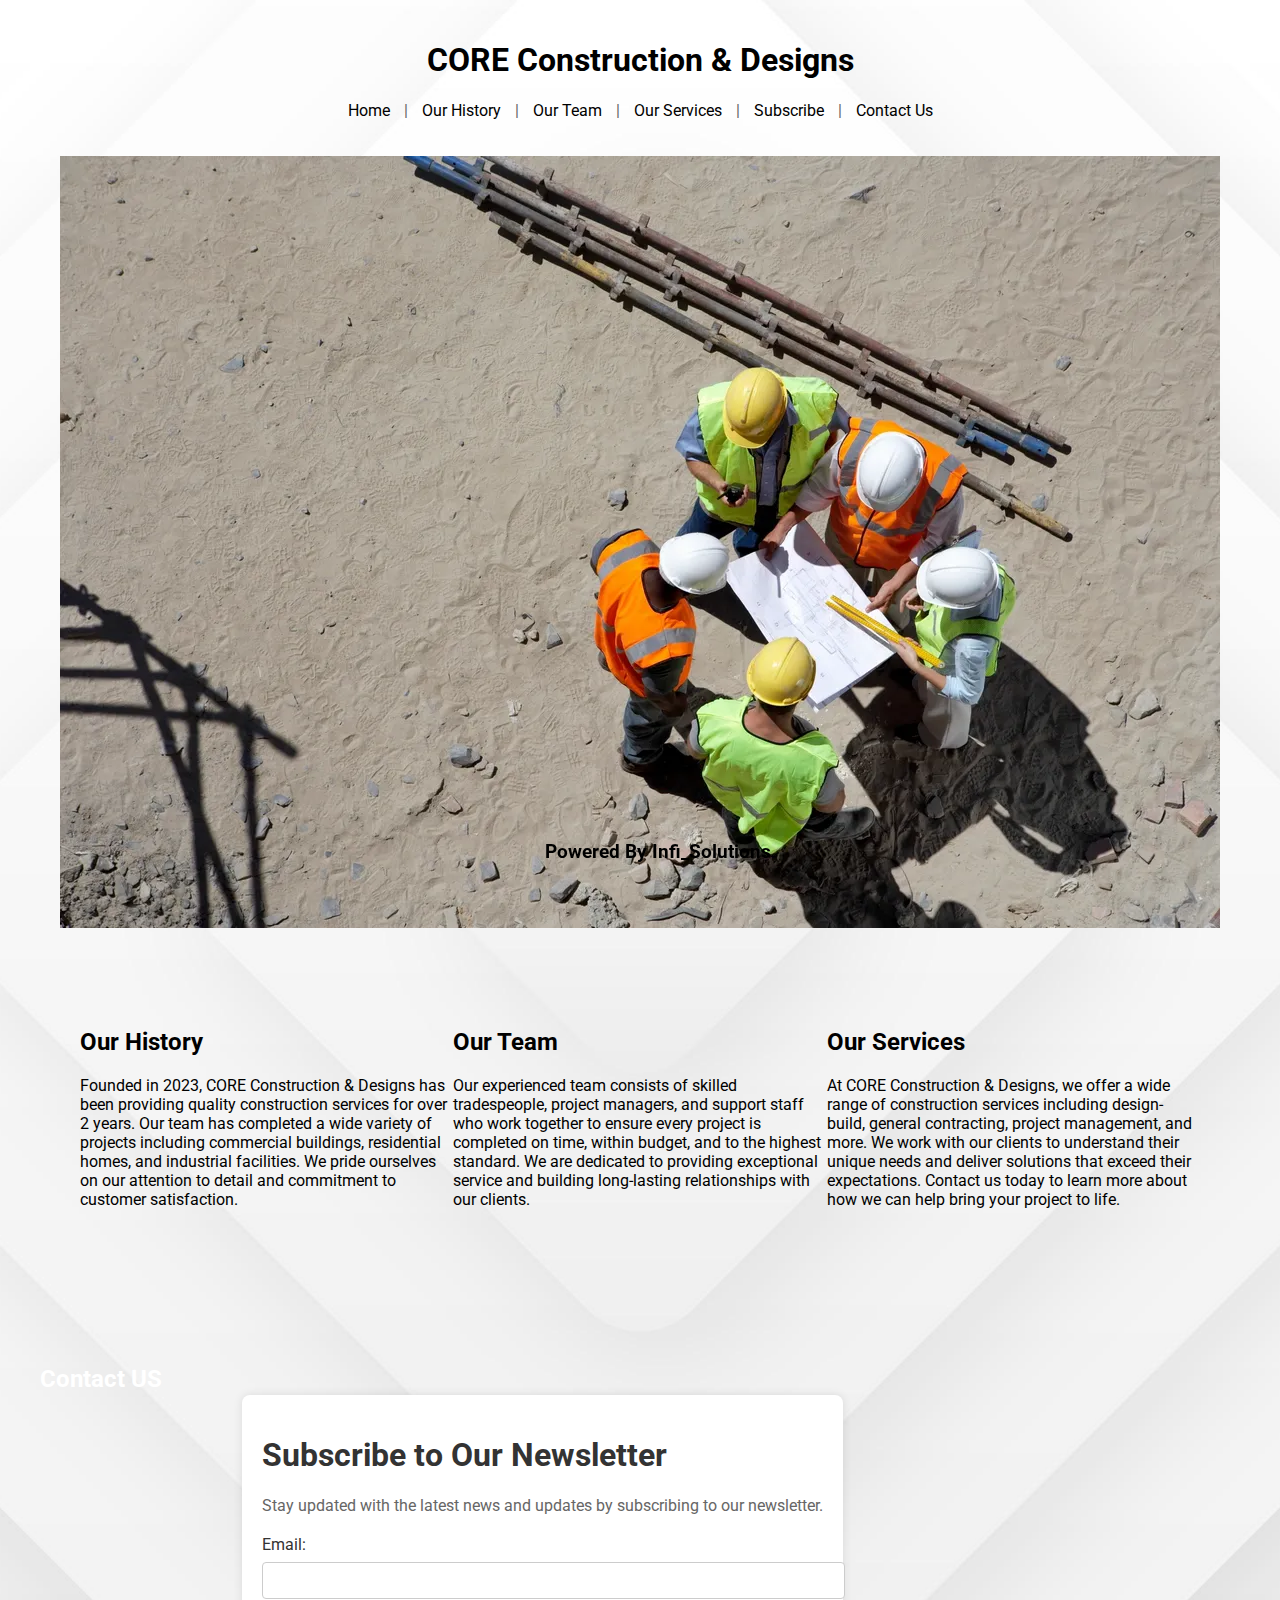
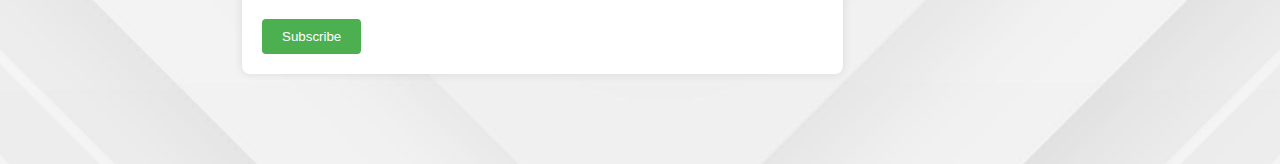
<file: index.html>
<!DOCTYPE html>
<html lang="en">
<head>
  <title>CORE Construction & Designs</title>

  <meta charset="UTF-8">
  <meta name="viewport" content="width=device-width, initial-scale=1.0">
  <link rel="stylesheet" href="https://fonts.googleapis.com/css2?family=Roboto:wght@400;700&display=swap">
  <style>
    body {
      margin: 0;
      font-family: 'Roboto', sans-serif;
      background-image:url( 4853479.jpg);
      background-size: cover;
      background-position: center;
      background-repeat: no-repeat;
      color: #fff;
    }

    header {
      background-color:transparent;
      padding: 20px;
      text-align: center;
    }

    header a {
      color: black;
      text-decoration: none;
      margin: 0 10px;
    }

    img {
      max-width: 100%;
      height: auto;
      display: block;
      margin: 0 auto;
    }

    section {
      display: flex;
      float: left;
      padding-left: 20px;
      justify-content: space-between;
      padding: 20px;
      margin: 20px;
      background-color:transparent; /* Dark gray background color for sections */
    }

    .item {
      flex: 33.33%;
      margin-left: auto;
      margin-right: auto;
    }

    .demo {
      flex: 33.33%;
      margin-left: auto;
      margin-right: auto;
    }

    .item h2, .item p {
      color: black; /* White text color for section content */
    }

    /* Styling for the subscribe section */
    .subscribe-container {
    max-width: 600px;
    margin: 50px auto;
    padding: 20px;
    background-color: #fff;
    border-radius: 8px;
    box-shadow: 0 0 10px rgba(0, 0, 0, 0.1);

}
h1 {
    color: #333;
}

p {
    color: #666;
}

form {
    margin-top: 20px;
}

label {
    display: block;
    margin-bottom: 8px;
    color: #333;
}

input[type="email"] {
    width: 100%;
    padding: 10px;
    margin-bottom: 20px;
    border: 1px solid #ccc;
    border-radius: 4px;
}

input[type="submit"] {
    background-color: #4caf50;
    color: #fff;
    padding: 10px 20px;
    border: none;
    border-radius: 4px;
    cursor: pointer;
}

input[type="submit"]:hover {
    background-color: #45a049;
}

    /* Styling for the contact section */
    

    footer {
      background-color:transparent; /* Dark background color for the footer */
      color:black;
      text-align: center;
      padding: 18px;
      position: fixed;
      bottom: 0;
      width: 100%;
    }
  </style>
</head>
<body>

  <header>
    <h1><a href="#">CORE Construction & Designs</a></h1>
    <p><a href="#">Home</a> | <a href="#history">Our History</a> | <a href="#team">Our Team</a> | <a href="#services">Our Services</a> | <a href="#subscribe">Subscribe</a> | <a href="#contact">Contact Us</a></p>
  </header>

  <img src="header.jpg" alt="Header Image">

  <section> <section>
    <div class="item">
      <h2>Our History</h2>
      <p>Founded in 2023, CORE Construction & Designs has been providing quality construction services for over 2 years. Our team has completed a wide variety of projects including commercial buildings, residential homes, and industrial facilities. We pride ourselves on our attention to detail and commitment to customer satisfaction.</p>
    </div>

    <div class="item">
      <h2>Our Team</h2>
      <p>Our experienced team consists of skilled tradespeople, project managers, and support staff who work together to ensure every project is completed on time, within budget, and to the highest standard. We are dedicated to providing exceptional service and building long-lasting relationships with our clients.</p>
    </div>

    <div class="item">
      <h2>Our Services</h2>
      <p>At CORE Construction & Designs, we offer a wide range of construction services including design-build, general contracting, project management, and more. We work with our clients to understand their unique needs and deliver solutions that exceed their expectations. Contact us today to learn more about how we can help bring your project to life.</p>
    </div>
  </section></section>
  <section>
    <div class="demo">
      <h2>Contact US</h2>



  </section>
  <!-- Subscribe Section -->
  <section id="subscribe-container">

  <div class="subscribe-container">
    <h1>Subscribe to Our Newsletter</h1>
    <p>Stay updated with the latest news and updates by subscribing to our newsletter.</p>
    
    <form action="subscribe.php" method="post">
        <label for="email">Email:</label>
        <input type="email" id="email" name="email" required>
        
        <input type="submit" value="Subscribe">
    </form>
  </div>
  </section>

  <!-- Contact Section -->
 

  <!-- Footer -->
  <footer>
    <h3>Powered By Infi_Solutions</h3>
</footer>

</body>
</html>
</file>
